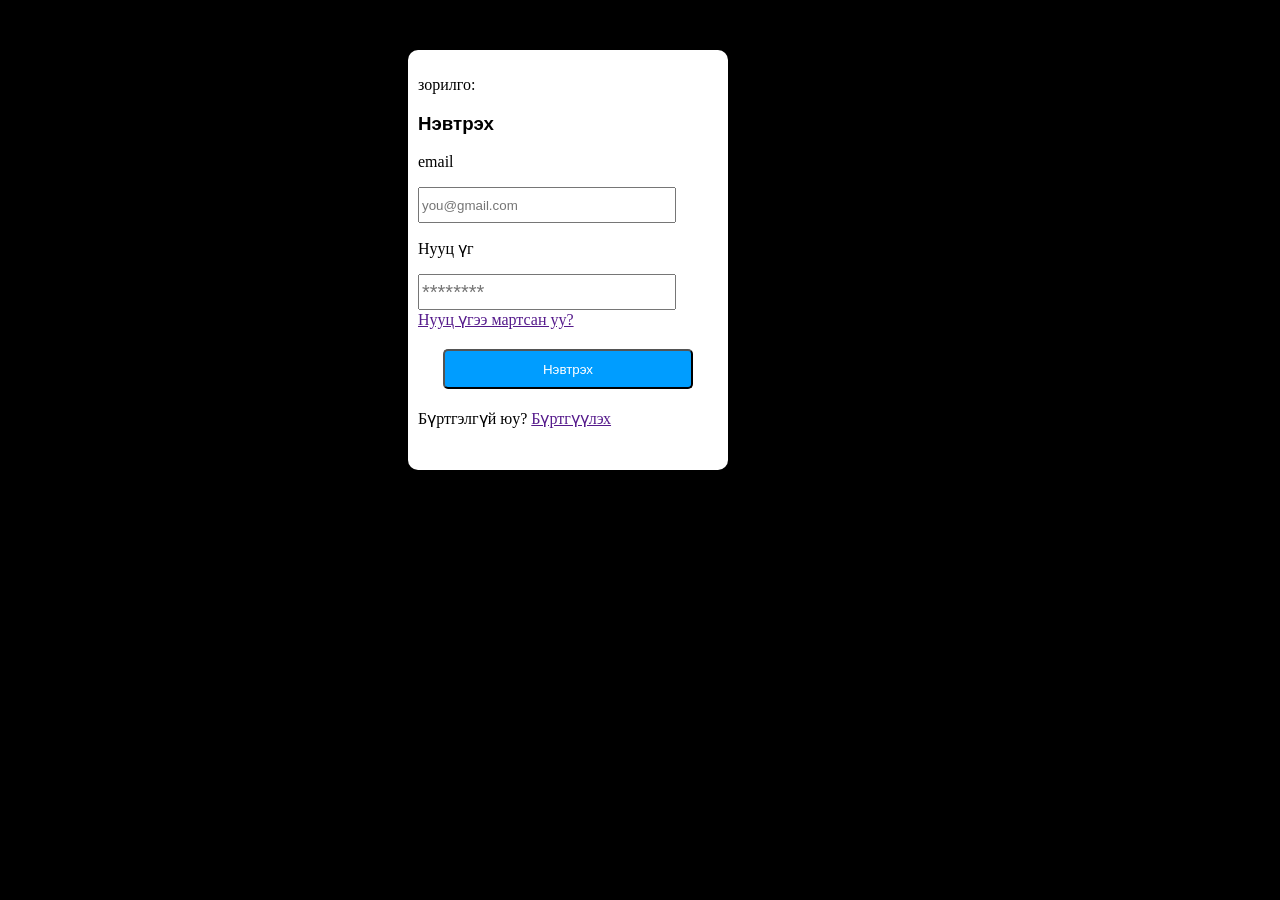
<file: indel.html>
<!doctype html>
<html lang="en">
  <head>
    <meta charset="UTF-8" />
    <meta name="viewport" content="width=device-width, initial-scale=1.0" />
    <title>Document</title>
    <link rel="stylesheet" href="style.css" />
  </head>
  <body class="hana">
    <div>
      <div class="tsagaan">
        <p>зорилго:</p>
        <h3 class="newtreh">Нэвтрэх</h3>
        <p>email</p>
        <input class="gmail" type="gmail" placeholder="you@gmail.com" />
        <p>Нууц үг</p>
        <input class="password" type="password" placeholder="********" />
        <a href="">Нууц үгээ мартсан уу?</a>
        <button class="buttom">Нэвтрэх</button>

        <div class="zai20px">
          <span>Бүртгэлгүй юу?</span>

          <a href="">Бүртгүүлэх</a>
        </div>
      </div>
    </div>
  </body>
</html>
</file>
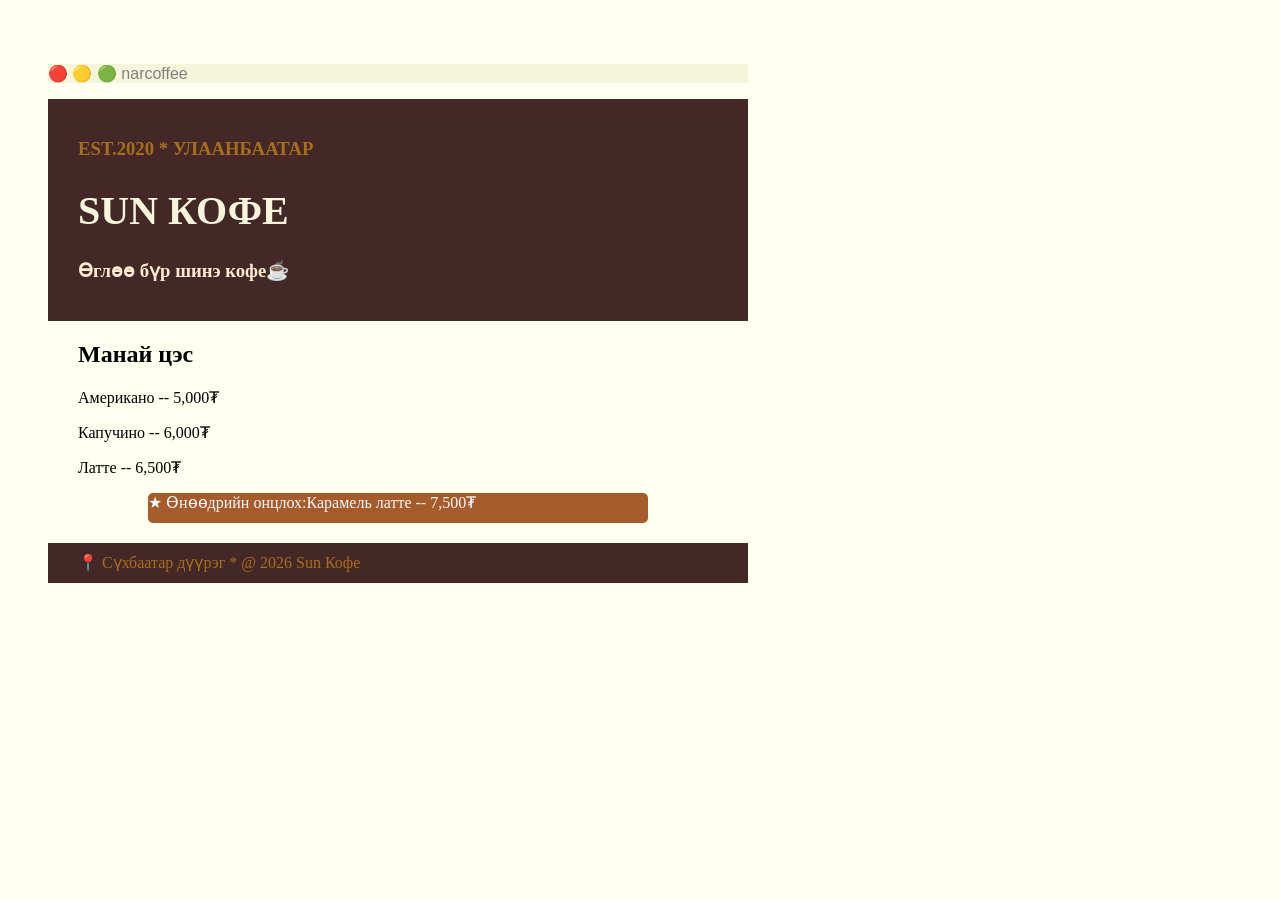
<file: indel2.html>
<!doctype html>
<html lang="en">
  <head>
    <meta charset="UTF-8" />
    <meta name="viewport" content="width=device-width, initial-scale=1.0" />
    <title>Document</title>
    <link rel="stylesheet" href="2style.css" />
  </head>
  <body class="hana">
    <div class="hanna">
      <div class="domain">
        <p>🔴 🟡 🟢 narcoffee</p>
      </div>
      <div class="herobackground">
        <h3 class="est">EST.2020 * УЛААНБААТАР</h3>
        <h1 class="heroname">SUN КОФЕ</h1>
        <h3 class="herodorr">Өглөө бүр шинэ кофе☕️</h3>
      </div>

      <div class="tses">
        <h2>Манай цэс</h2>
        <p class="amerikano">Американо -- 5,000₮</p>
        <p class="cappucino">Капучино -- 6,000₮</p>
        <p class="latte">Латте -- 6,500₮</p>

        <div class="star">★ Өнөөдрийн онцлох:Карамель латте -- 7,500₮</div>
      </div>
      <div class="location">
        <p class="pin">📍 Сүхбаатар дүүрэг * @ 2026 Sun Кофе</p>
      </div>
    </div>
  </body>
</html>
</file>
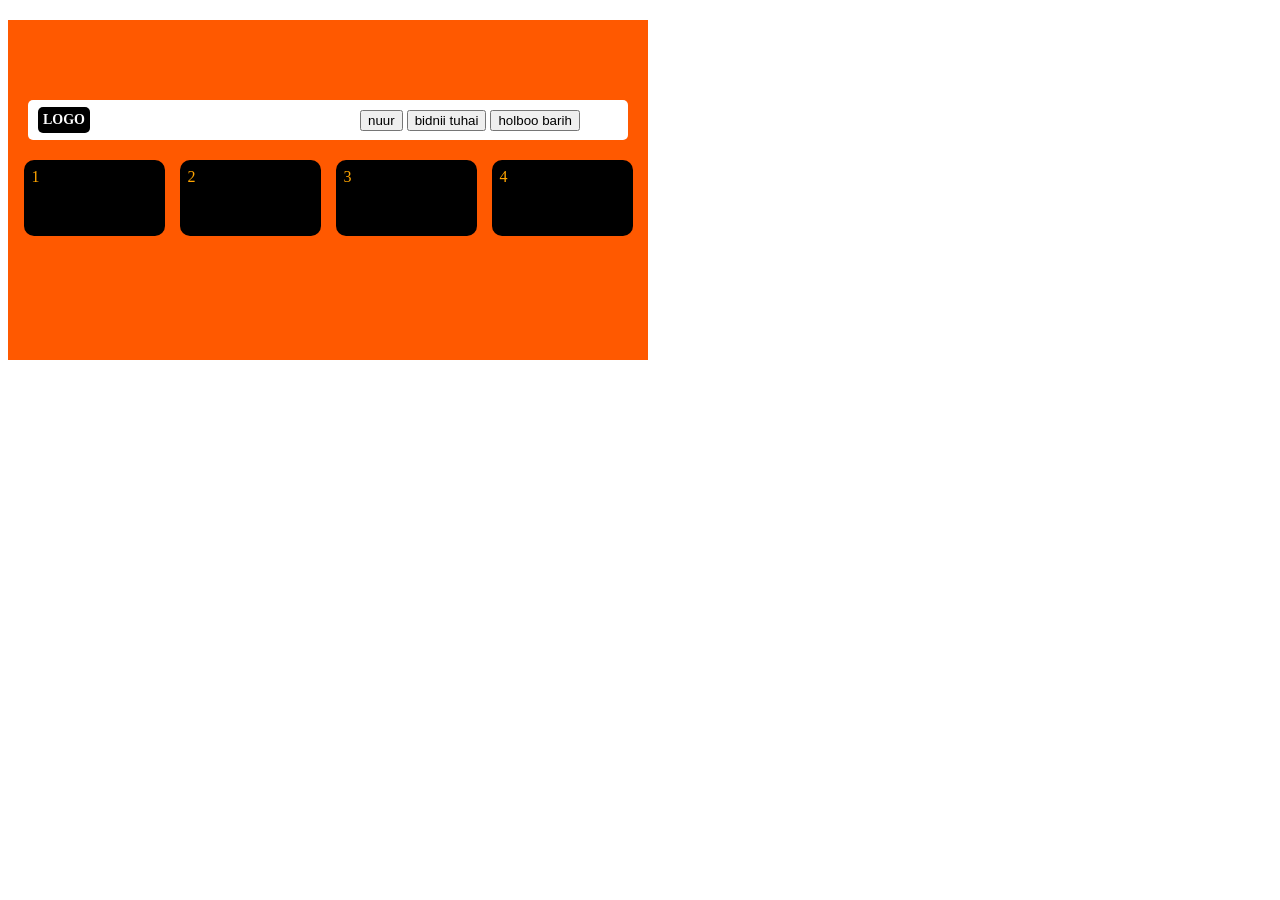
<file: flex/flex.html>
<!doctype html>
<html lang="en">
  <head>
    <meta charset="UTF-8" />
    <meta name="viewport" content="width=device-width, initial-scale=1.0" />
    <title>Document</title>
    <link rel="stylesheet" href="flex.css" />
  </head>
  <body>
    <div class="container">
      <div class="logo">
        <h3 class="hero">LOGO</h3>
        <div class="bottom">
          <button>nuur</button>
          <button>bidnii tuhai</button>
          <button>holboo barih</button>
        </div>
      </div>
      <div class="container2">
        <div class="box">1</div>
        <div class="box">2</div>
        <div class="box">3</div>
        <div class="box">4</div>
      </div>
    </div>
  </body>
</html>
</file>
<file: style.css>
.first {
  color: rgb(0, 140, 255);
}
.buttom {
  margin-top: 20px;
  width: 250px;
  background-color: rgb(0, 157, 255);
  color: white;
  border-radius: 5px;
  display: block;
  height: 40px;
  margin-left: 25px;
}
.tsagaan {
  background-color: white;
  width: 300px;
  height: 400px;
  margin-left: 400px;
  border-radius: 10px;
  padding: 10px;
  margin-top: 50px;
}
.hana {
  background-color: black;
}
.newtreh {
  font-family: "Gill Sans", "Gill Sans MT", Calibri, "Trebuchet MS", sans-serif;
}
.gmail {
  display: block;
  width: 250px;
  height: 30px;
}
.password {
  display: block;
  width: 250px;
  height: 30px;
  font-size: 20px;
}
.zai20px {
  margin-top: 20px;
}
</file>
<file: 2style.css>
.hanna {
  width: 700px;
}
.domain {
  color: grey;
  font-family: "Segoe UI", Tahoma, Geneva, Verdana, sans-serif;
  background-color: beige;
}
.herobackground {
  background-color: rgba(55, 25, 25, 0.935);
  padding: 20px;
  padding-left: 30px;
}
.est {
  color: rgb(169, 110, 26);
}
.heroname {
  font-family: Cambria, Cochin, Georgia, Times, "Times New Roman", serif;
  font-size: 40px;
  font-style: inherit;
  font-size: 60;
  color: beige;
}
.herodorr {
  color: blanchedalmond;
  font-family: "Times New Roman", Times, serif;
}
.tses {
  padding-left: 30px;
}
.amerikano {
  display: block;
}
.cappucino {
  display: block;
}
.latte {
  display: block;
}
.star {
  background-color: rgb(165, 91, 42);
  width: 500px;
  height: 30px;
  border-radius: 5px;
  margin-left: 70px;
  color: aliceblue;
}
.location {
  background-color: brown;
  color: rgb(169, 110, 26);
  background-color: rgba(55, 25, 25, 0.935);
  height: 40px;
  margin-top: 20px;
}
.pin {
  padding: 10px;
  margin-left: 20px;
}
.hana {
  background-color: ivory;
  padding: 40px;
}
</file>
<file: flex/flex.css>
.container {
  width: 600px;
  height: 300px;

  display: flex;
  gap: 15px;
  padding: 20px;
  justify-content: center;

  flex-wrap: wrap;
  background-color: rgb(255, 89, 0);
  margin-top: 20px;
}

.box {
  background-color: black;
  width: 125px;
  height: 60px;
  margin-bottom: 100px;

  border-radius: 10px;
  padding: 8px;
}
.logo {
  width: 700px;
  height: 40px;
  background-color: white;
  border-radius: 5px;
  margin-top: 60px;

  display: flex;

  align-items: center;
}
.container2 {
  display: flex;
  gap: 15px;

  justify-content: center;
  color: orange;
}
.bottom {
  padding-left: 270px;
  border: 0px;
}
.hero {
  background-color: black;
  color: white;
  margin-left: 10px;
  font-size: 14px;
  border-radius: 5px;
  padding: 5px;
}
</file>
